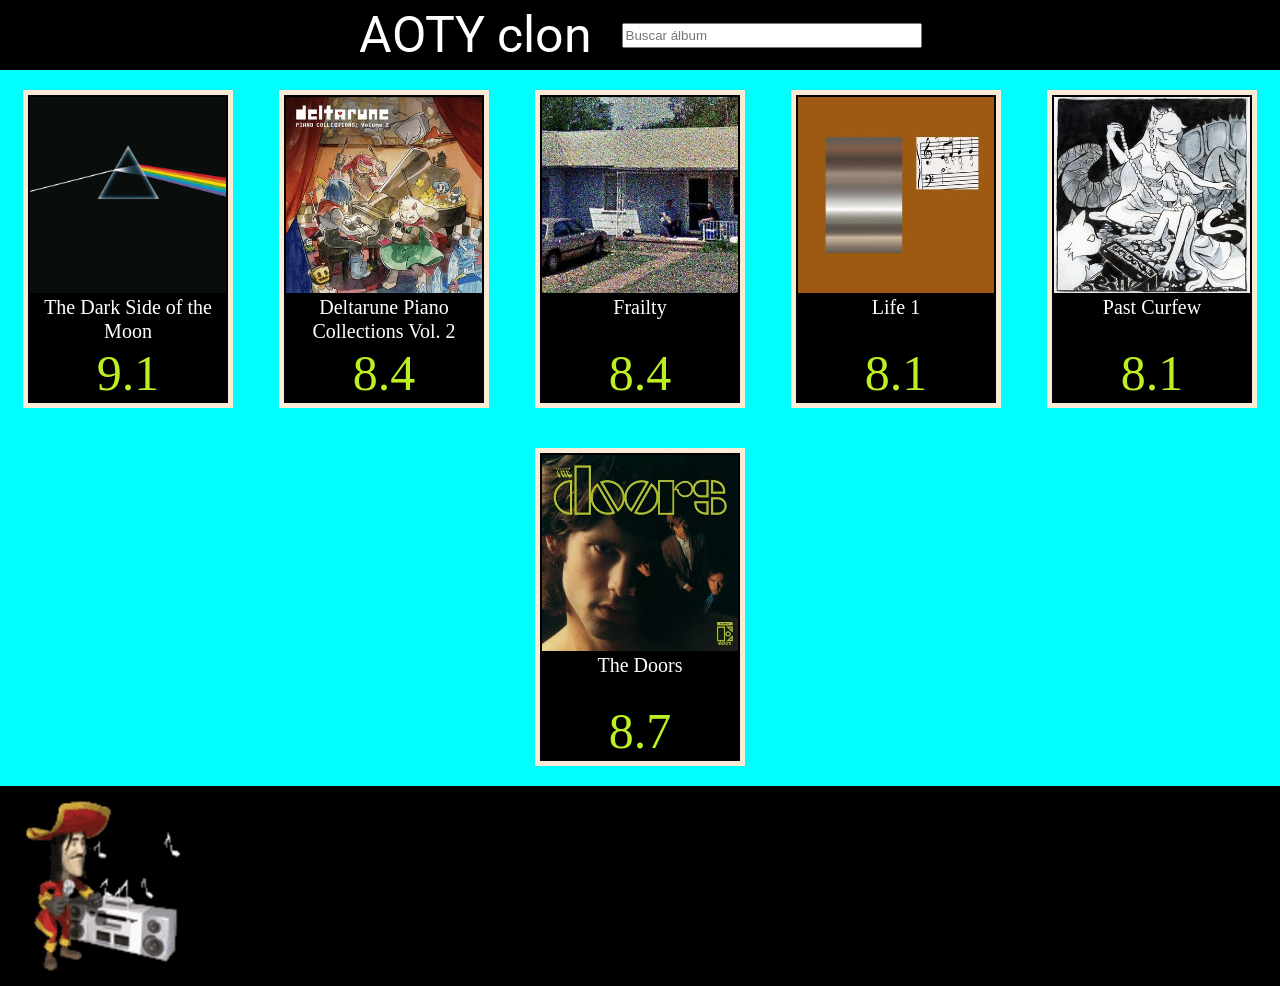
<file: index.html>
<!doctype html>
<html lang="en">
  <head>
    <meta charset="UTF-8" />
    <meta name="viewport" content="width=device-width, initial-scale=1.0" />
    <link
      href="https://fonts.googleapis.com/css2?family=Roboto:wght@400;700&display=swap"
      rel="stylesheet"
    />
    <title>Document</title>
    <link rel="stylesheet" href="styles.css" />
  </head>
  <body>
    <header>
      <a href="#inicio">
        <p class="logo">AOTY clon</p>
      </a>

      <input type="search" placeholder="Buscar álbum" class="buscador" />
    </header>
    <main>
      <div class="biblioteca">
        <span class="homeAlbum">
          <a href="Albumes_html/TheDarkSideOfTheMoon.html">
            <div class="album">
              <img src="./Imagenes/Dark_Side_of_the_Moon.png" alt="Album" />
              <div class="titulo">
                <p>The Dark Side of the Moon</p>
              </div>
              <div class="nota"><p>9.1</p></div>
            </div>
          </a>
          <a href="./Albumes_html/DeltarunePianoCollection.html">
            <div class="album">
              <img src="./Imagenes/Deltarune.jpg" alt="Album" />
              <div class="titulo">
                <p>Deltarune Piano Collections Vol. 2</p>
              </div>
              <div class="nota"><p>8.4</p></div>
            </div>
          </a>
          <a href="./Albumes_html/frailty.html">
            <div class="album">
              <img src="./Imagenes/Frailty.jpg" alt="Album" />
              <div class="titulo">
                <p>Frailty</p>
              </div>
              <div class="nota"><p>8.4</p></div>
            </div>
          </a>
          <a href="./Albumes_html/Life1.html">
            <div class="album">
              <img src="./Imagenes/Life_1.jpg" alt="Album" />
              <div class="titulo">
                <p>Life 1</p>
              </div>
              <div class="nota"><p>8.1</p></div>
            </div>
          </a>
          <a href="./Albumes_html/PastCurfew.html">
            <div class="album">
              <img src="./Imagenes/Past_Curfew.jpg" alt="Album" />
              <div class="titulo">
                <p>Past Curfew</p>
              </div>
              <div class="nota"><p>8.1</p></div>
            </div>
          </a>
          <a href="./Albumes_html/The_Doors">
            <div class="album">
              <img src="./Imagenes/The_Doors.jpg" alt="Album" />
              <div class="titulo">
                <p>The Doors</p>
              </div>
              <div class="nota"><p>8.7</p></div>
            </div>
          </a>
        </span>
      </div>
      <img src="/Imagenes/mfc-pirata.gif" alt="mfc-pirata" />
    </main>
  </body>
</html>
</file>
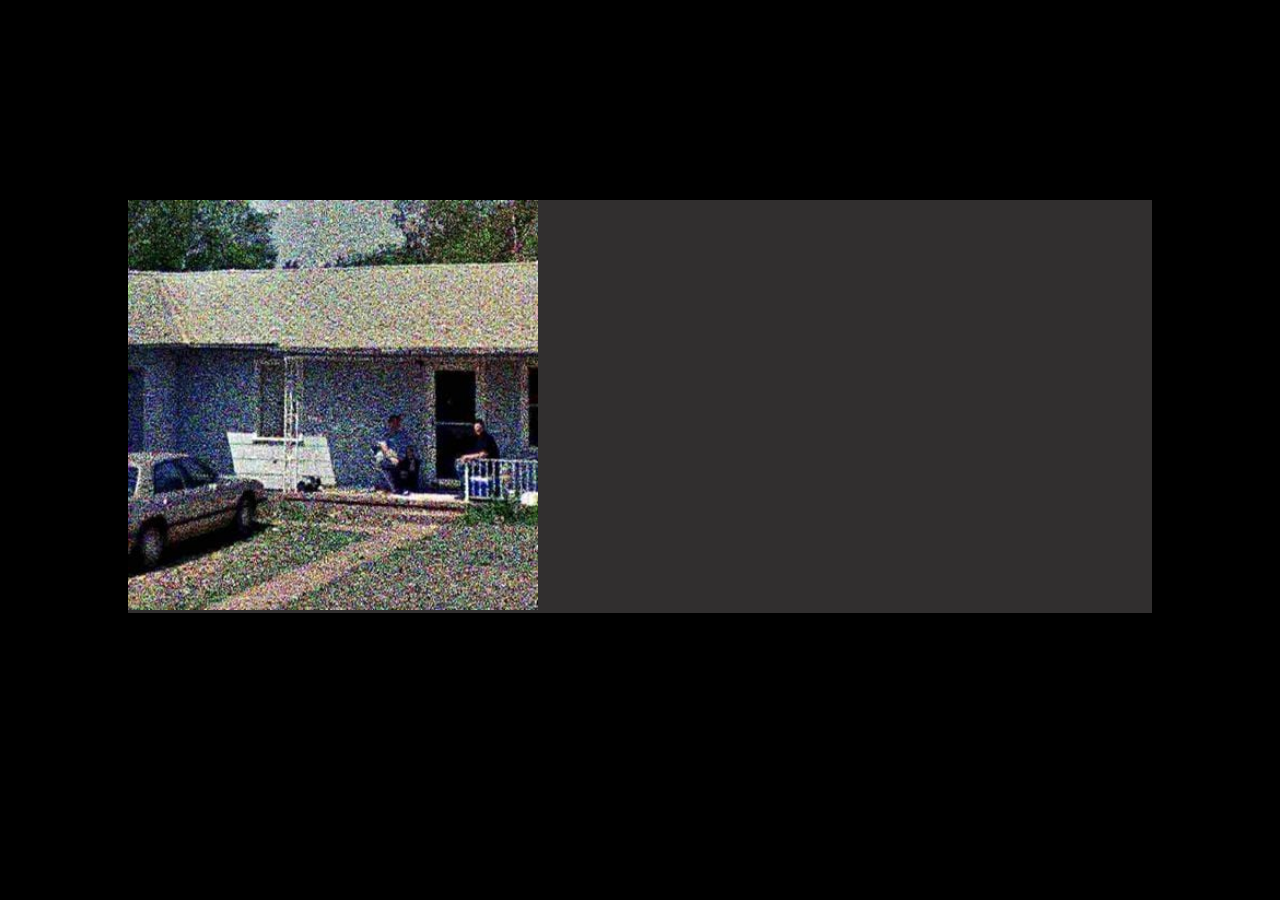
<file: Albumes_html/frailty.html>
<!doctype html>
<html lang="en">
  <head>
    <meta charset="UTF-8" />
    <meta name="viewport" content="width=device-width, initial-scale=1.0" />
    <link rel="stylesheet" href="stylesAbum.css" />
    <title>Document</title>
  </head>
  <body>
    <div class="contenedorAlbum">
      <div><img class="portada" src="../Imagenes/Frailty.jpg" alt="asd" /></div>
    </div>
  </body>
</html>
</file>
<file: styles.css>
html,
body,
div,
span,
applet,
object,
iframe,
h1,
h2,
h3,
h4,
h5,
h6,
p,
blockquote,
pre,
a,
abbr,
acronym,
address,
big,
cite,
code,
del,
dfn,
em,
img,
ins,
kbd,
q,
s,
samp,
small,
strike,
strong,
sub,
sup,
tt,
var,
b,
u,
i,
center,
dl,
dt,
dd,
ol,
ul,
li,
fieldset,
form,
label,
legend,
table,
caption,
tbody,
tfoot,
thead,
tr,
th,
td,
article,
aside,
canvas,
details,
embed,
figure,
figcaption,
footer,
header,
hgroup,
menu,
nav,
output,
ruby,
section,
summary,
time,
mark,
audio,
video {
  margin: 0;
  padding: 0;
  border: 0;
  font-size: 100%;
  font: inherit;
  vertical-align: baseline;
}
/* HTML5 display-role reset for older browsers */
article,
aside,
details,
figcaption,
figure,
footer,
header,
hgroup,
menu,
nav,
section {
  display: block;
}
body {
  line-height: 1;
}
ol,
ul {
  list-style: none;
}
blockquote,
q {
  quotes: none;
}
blockquote:before,
blockquote:after,
q:before,
q:after {
  content: '';
  content: none;
}
table {
  border-collapse: collapse;
  border-spacing: 0;
}

body {
  background-color: black;
  margin: 0;
  padding: 0;
}

main {
  color: white;
}

header {
  color: white;
  display: flex;
  justify-content: center;
  align-content: center;
  align-items: center;
  gap: 30px;
  margin: 10px;
}

.logo {
  font-size: 50px;
  font-family: 'Roboto';
}

.buscador {
  width: 300px;
  height: 25px;
}

.biblioteca {
  display: flex;
  background-color: aqua;
}

.homeAlbum {
  display: flex;
  justify-content: space-around;
  width: 100%;
  flex-wrap: wrap;
}

.album {
  max-width: 200px;
  display: block;
  margin: 20px;
  border: 5px;
  border-color: antiquewhite;
  border-style: solid;
  background-color: black;
}

.titulo {
  overflow-wrap: break-word;
  background-color: black;
  margin: 0;
  height: max-content;
  text-align: center;
}

.titulo p {
  display: -webkit-box;
  -webkit-box-orient: vertical;
  -webkit-line-clamp: 2;
  overflow: hidden;
  line-height: 24px;
  min-height: 48px;
  max-height: 48px;
}

p {
  font-size: 20px;
}

img {
  max-width: 200px;
  display: block;
  border: 2px solid black;
  box-sizing: border-box;
}

.nota p {
  font-size: 50px;
  background-color: black;
  color: #bdf024;
  text-align: center;
  margin: 5px 0;
}

a {
  text-decoration: none;
  color: inherit;
}
</file>
<file: Albumes_html/stylesAbum.css>
html,
body,
div,
span,
applet,
object,
iframe,
h1,
h2,
h3,
h4,
h5,
h6,
p,
blockquote,
pre,
a,
abbr,
acronym,
address,
big,
cite,
code,
del,
dfn,
em,
img,
ins,
kbd,
q,
s,
samp,
small,
strike,
strong,
sub,
sup,
tt,
var,
b,
u,
i,
center,
dl,
dt,
dd,
ol,
ul,
li,
fieldset,
form,
label,
legend,
table,
caption,
tbody,
tfoot,
thead,
tr,
th,
td,
article,
aside,
canvas,
details,
embed,
figure,
figcaption,
footer,
header,
hgroup,
menu,
nav,
output,
ruby,
section,
summary,
time,
mark,
audio,
video {
  margin: 0;
  padding: 0;
  border: 0;
  font-size: 100%;
  font: inherit;
  vertical-align: baseline;
}
/* HTML5 display-role reset for older browsers */
article,
aside,
details,
figcaption,
figure,
footer,
header,
hgroup,
menu,
nav,
section {
  display: block;
}
body {
  line-height: 1;
}
ol,
ul {
  list-style: none;
}
blockquote,
q {
  quotes: none;
}
blockquote:before,
blockquote:after,
q:before,
q:after {
  content: '';
  content: none;
}
table {
  border-collapse: collapse;
  border-spacing: 0;
}

body {
  background-color: black;
  margin: 0;
  padding: 0;
}

.contenedorAlbum {
  width: 80%;
  margin: 200px auto 0 auto;
  background-color: rgb(49, 47, 47);
}

img {
  max-width: 500px;
}

.portada {
  width: 40%;
}
</file>
